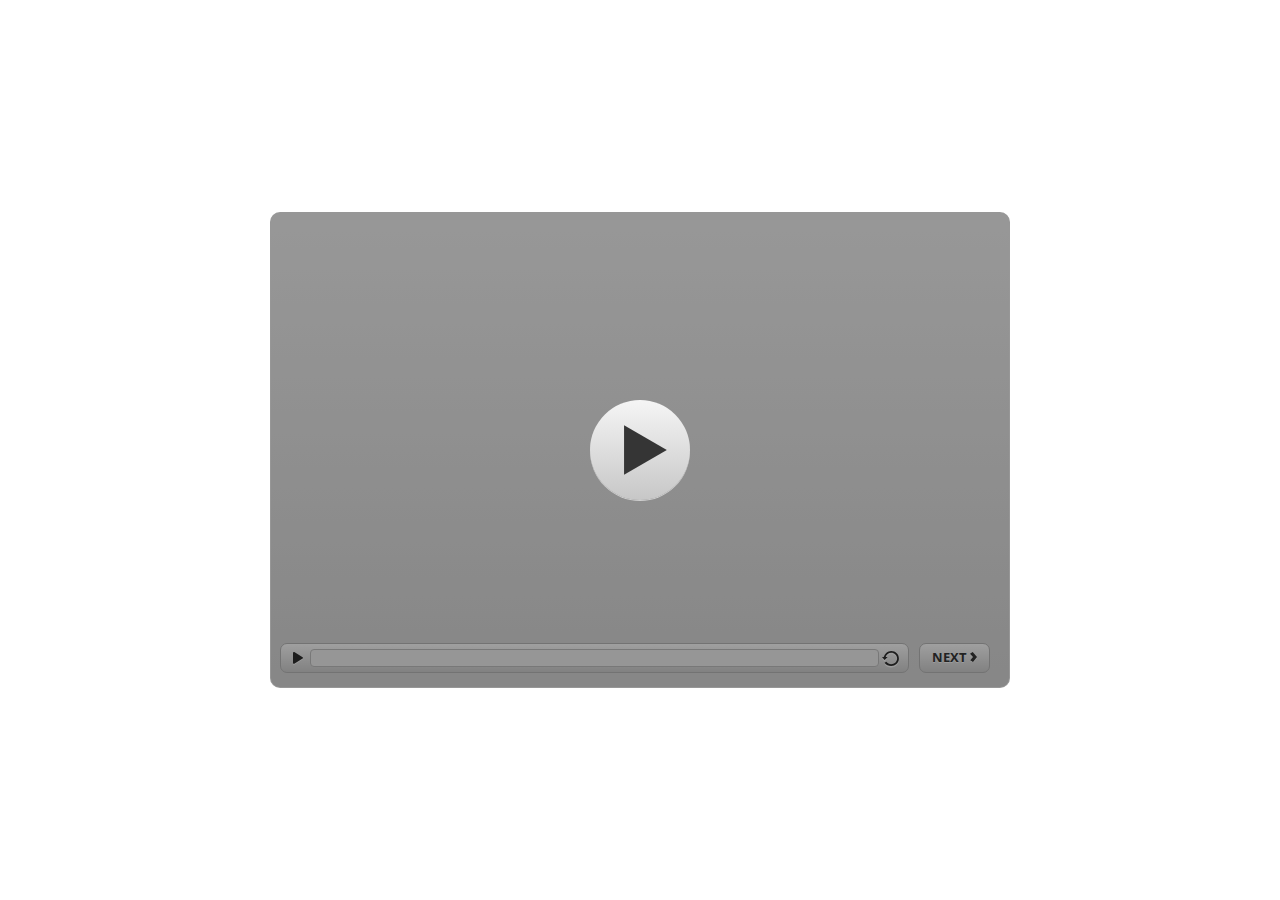
<file: index.html>
<!DOCTYPE html>
<html lang="en-US">
<head>
  <meta charset="utf-8">
  <!-- Created using Storyline 3 - http://www.articulate.com  -->
  <!-- version: 3.10.22406.0 -->
  <title>MODUL 7</title>
  <meta http-equiv="x-ua-compatible" content="IE=edge" />
  <meta name="viewport" content="width=device-width, initial-scale=1.0, user-scalable=no, shrink-to-fit=no, minimal-ui" />
  <meta name="apple-mobile-web-app-capable" content="yes" />
  <style>
    html, body { height: 100%; padding: 0; margin: 0 }
    #app { height: 100%; width: 100%; }
  </style>
  
  <script>window.THREE = { };</script>
</head>
<body style="background: #FFFFFF" class="cs-HTML theme-classic">
  <!-- 360 -->
  <script>!function(e){function n(e,i){return e.test(i)}function i(e){var i=e||navigator.userAgent,o=i.split("[FBAN");if(void 0!==o[1]&&(i=o[0]),this.apple={phone:n(t,i),ipod:n(d,i),tablet:!n(t,i)&&n(s,i),device:n(t,i)||n(d,i)||n(s,i)},this.amazon={phone:n(h,i),tablet:!n(h,i)&&n(a,i),device:n(h,i)||n(a,i)},this.android={phone:n(h,i)||n(b,i),tablet:!n(h,i)&&!n(b,i)&&(n(a,i)||n(r,i)),device:n(h,i)||n(a,i)||n(b,i)||n(r,i)},this.windows={phone:n(l,i),tablet:n(p,i),device:n(l,i)||n(p,i)},this.other={blackberry:n(f,i),blackberry10:n(u,i),opera:n(c,i),firefox:n(A,i),chrome:n(w,i),device:n(f,i)||n(u,i)||n(c,i)||n(A,i)||n(w,i)},this.seven_inch=n(v,i),this.any=this.apple.device||this.android.device||this.windows.device||this.other.device||this.seven_inch,this.phone=this.apple.phone||this.android.phone||this.windows.phone,this.tablet=this.apple.tablet||this.android.tablet||this.windows.tablet,"undefined"==typeof window)return this}function o(){var e=new i;return e.Class=i,e}var t=/iPhone/i,d=/iPod/i,s=/iPad/i,b=/(?=.*\bAndroid\b)(?=.*\bMobile\b)/i,r=/Android/i,h=/(?=.*\bAndroid\b)(?=.*\bSD4930UR\b)/i,a=/(?=.*\bAndroid\b)(?=.*\b(?:KFOT|KFTT|KFJWI|KFJWA|KFSOWI|KFTHWI|KFTHWA|KFAPWI|KFAPWA|KFARWI|KFASWI|KFSAWI|KFSAWA)\b)/i,l=/IEMobile/i,p=/(?=.*\bWindows\b)(?=.*\bARM\b)/i,f=/BlackBerry/i,u=/BB10/i,c=/Opera Mini/i,w=/(CriOS|Chrome)(?=.*\bMobile\b)/i,A=/(?=.*\bFirefox\b)(?=.*\bMobile\b)/i,v=new RegExp("(?:Nexus 7|BNTV250|Kindle Fire|Silk|GT-P1000)","i");"undefined"!=typeof module&&module.exports&&"undefined"==typeof window?module.exports=i:"undefined"!=typeof module&&module.exports&&"undefined"!=typeof window?module.exports=o():"function"==typeof define&&define.amd?define("isMobile",[],e.isMobile=o()):e.isMobile=o()}(this);
    window.isMobile.apple.tablet = window.isMobile.apple.tablet ||
      (navigator.platform === 'MacIntel' && navigator.maxTouchPoints > 1);
    window.isMobile.apple.device = window.isMobile.apple.device || window.isMobile.apple.tablet;
    window.isMobile.tablet = window.isMobile.tablet || window.isMobile.apple.tablet;
    window.isMobile.any = window.isMobile.any || window.isMobile.apple.tablet;
  </script>

  <div id="focus-sink" aria-hidden="true" tabIndex=-1"></div>

  <div id="preso"></div>
  <script>
    window.DS = {};
    window.globals = {
      DATA_PATH_BASE: '',
      HAS_FRAME: true,
      HAS_SLIDE: true,

      lmsPresent: true,
      tinCanPresent: false,
      cmi5Present: false,
      aoSupport: false,
      scale: 'noscale',
      captureRc: false,
      browserSize: 'optimal',
      bgColor: '#FFFFFF',
      features: '',
      themeName: 'classic',
      preloaderColor: '#FFFFFF',
      suppressAnalytics: false,
      productChannel: 'perpetual',
      publishSource: 'storyline',
      aid: '',
      cid: '0b713b35-a98a-4c23-9807-b9a4890205fb',
      playerVersion: '3.10.22406.0',
      maxIosVideoElements: 5,

      
      parseParams: function(qs) {
        if (window.globals.parsedParams != null) {
          return window.globals.parsedParams;
        }
        qs = (qs || window.location.search.substr(1)).split('+').join(' ');
        var params = {},
            tokens,
            re = /[?&]?([^=]+)=([^&]*)/g;

        while (tokens = re.exec(qs)) {
          params[decodeURIComponent(tokens[1]).trim()] =
            decodeURIComponent(tokens[2]).trim();
        }
        window.globals.parsedParams = params;
        return params;
      }

    };

    (function() {

      var classTypes = [ 'desktop', 'mobile', 'phone', 'tablet' ];

      var addDeviceClasses = function(prefix, testObj) {
        var curr, i;
        for (i = 0; i < classTypes.length; i++) {
          curr = classTypes[i];
          if (testObj[curr]) {
            document.body.classList.add(prefix + curr);
          }
        }
      };

      var params = window.globals.parseParams(),
          isDevicePreview = params.devicepreview === '1',
          isPhoneOverride = params.deviceType === 'phone' || (isDevicePreview && params.phone == '1'),
          isTabletOverride = (params.deviceType === 'tablet' || isDevicePreview) && !isPhoneOverride,
          isMobileOverride = isPhoneOverride || isTabletOverride;

      var deviceView = {
        desktop: !window.isMobile.any && !isMobileOverride,
        mobile: window.isMobile.any || isMobileOverride,
        phone: isPhoneOverride || (window.isMobile.phone && !isTabletOverride),
        tablet: isTabletOverride || window.isMobile.tablet
      };

      window.globals.deviceView = deviceView;
      window.isMobile.desktop = !window.isMobile.any;
      window.isMobile.mobile = window.isMobile.any;

      addDeviceClasses('view-', deviceView);

    })();
  </script>
  
  <script src='story_content/user.js' type=text/javascript></script>
  <div class="slide-loader"></div>

  <script type="text/javascript">
    if (window.globals.deviceView.isMobile) { var doc = document, loader = doc.body.querySelector('.slide-loader'); [ 1, 2, 3 ].forEach(function(n) { var d = doc.createElement('div'); d.style.backgroundColor = window.globals.preloaderColor; d.classList.add('mobile-loader-dot'); d.classList.add('dot' + n); loader.appendChild(d); }); }
  </script>

  <div class="mobile-load-title-overlay" style="display: none">
    <div class="mobile-load-title">MODUL 7</div>
  </div>

  <div class="mobile-chrome-warning"></div>

  <script>
    
    if (window.autoSpider && window.vInterfaceObject) {
      document.querySelector('.mobile-load-title-overlay').style.display = 'none';
    }
  </script>

  

  <link rel="stylesheet" href="html5/data/css/output.min.css" data-noprefix />
</body>
<script src="html5/lib/scripts/ds-bootstrap.min.js"></script>
</html>
</file>
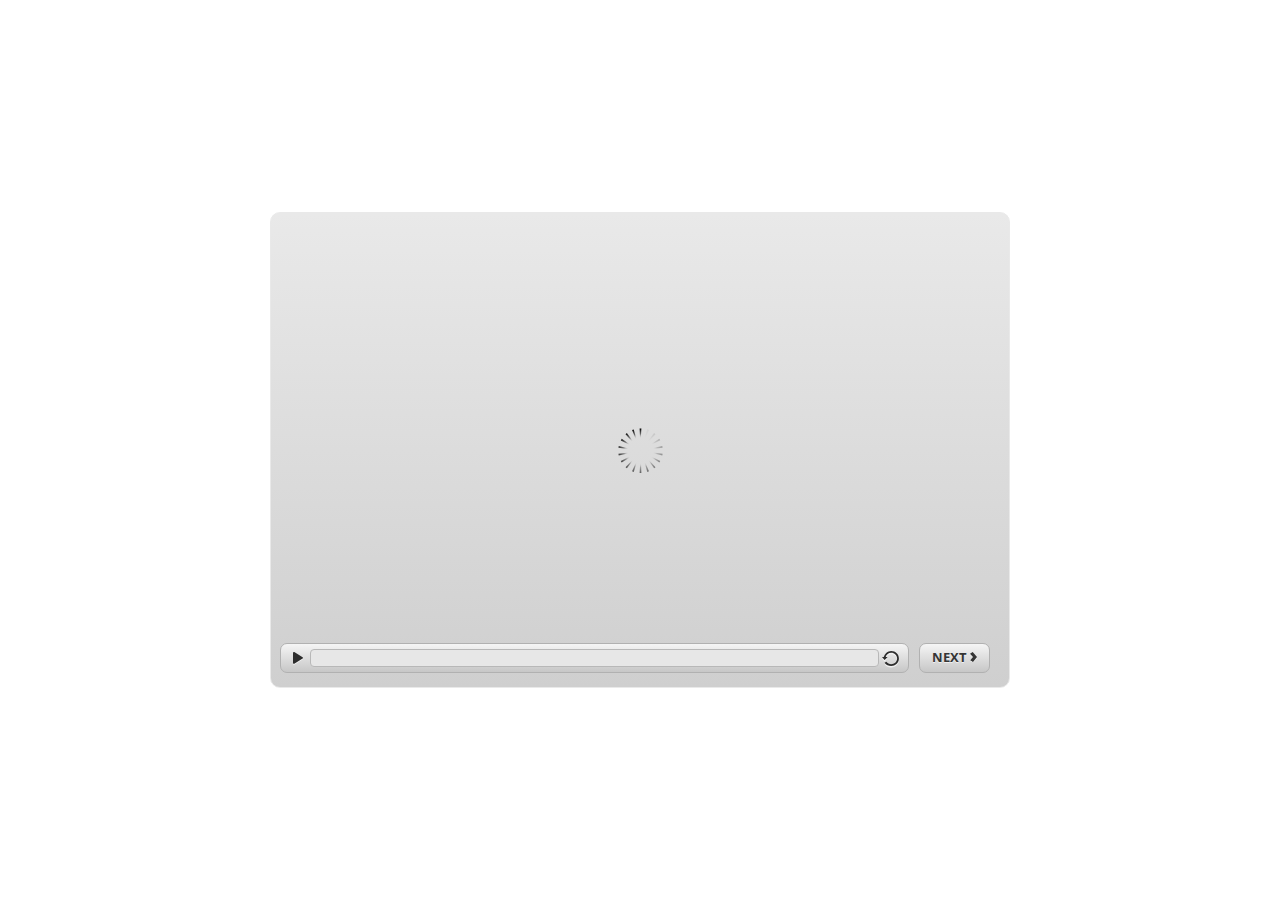
<file: index_lms.html>
<!DOCTYPE html>
<html lang="en-US">
<head>
  <meta charset="utf-8">
  <!-- Created using Storyline 3 - http://www.articulate.com  -->
  <!-- version: 3.10.22406.0 -->
  <title>MODUL 7</title>
  <meta http-equiv="x-ua-compatible" content="IE=edge" />
  <meta name="viewport" content="width=device-width, initial-scale=1.0, user-scalable=no, shrink-to-fit=no, minimal-ui" />
  <meta name="apple-mobile-web-app-capable" content="yes" />
  <style>
    html, body { height: 100%; padding: 0; margin: 0 }
    #app { height: 100%; width: 100%; }
  </style>
  <script src="lms/APIConstants.js" charset="utf-8"></script>
        <script src="lms/Configuration.js" charset="utf-8"></script>
        <script src="lms/UtilityFunctions.js" charset="utf-8"></script>
        <script src="lms/SCORM2004Functions.js" charset="utf-8"></script>
        <script src="lms/SCORMFunctions.js" charset="utf-8"></script>
        <script src="lms/AICCFunctions.js" charset="utf-8"></script>
        <script src="lms/NONEFunctions.js" charset="utf-8"></script>
        <script src="lms/LMSAPI.js" charset="utf-8"></script>
        <script src="lms/API.js" charset="utf-8"></script>

        <script>
          strContentLocation = "story.html";
          window.scormdriver_content = window;
          function LoadContent(){}
        </script>
  <script>window.THREE = { };</script>
</head>
<body style="background: #FFFFFF" class="cs-HTML theme-classic">
  <!-- 360 -->
  <script>!function(e){function n(e,i){return e.test(i)}function i(e){var i=e||navigator.userAgent,o=i.split("[FBAN");if(void 0!==o[1]&&(i=o[0]),this.apple={phone:n(t,i),ipod:n(d,i),tablet:!n(t,i)&&n(s,i),device:n(t,i)||n(d,i)||n(s,i)},this.amazon={phone:n(h,i),tablet:!n(h,i)&&n(a,i),device:n(h,i)||n(a,i)},this.android={phone:n(h,i)||n(b,i),tablet:!n(h,i)&&!n(b,i)&&(n(a,i)||n(r,i)),device:n(h,i)||n(a,i)||n(b,i)||n(r,i)},this.windows={phone:n(l,i),tablet:n(p,i),device:n(l,i)||n(p,i)},this.other={blackberry:n(f,i),blackberry10:n(u,i),opera:n(c,i),firefox:n(A,i),chrome:n(w,i),device:n(f,i)||n(u,i)||n(c,i)||n(A,i)||n(w,i)},this.seven_inch=n(v,i),this.any=this.apple.device||this.android.device||this.windows.device||this.other.device||this.seven_inch,this.phone=this.apple.phone||this.android.phone||this.windows.phone,this.tablet=this.apple.tablet||this.android.tablet||this.windows.tablet,"undefined"==typeof window)return this}function o(){var e=new i;return e.Class=i,e}var t=/iPhone/i,d=/iPod/i,s=/iPad/i,b=/(?=.*\bAndroid\b)(?=.*\bMobile\b)/i,r=/Android/i,h=/(?=.*\bAndroid\b)(?=.*\bSD4930UR\b)/i,a=/(?=.*\bAndroid\b)(?=.*\b(?:KFOT|KFTT|KFJWI|KFJWA|KFSOWI|KFTHWI|KFTHWA|KFAPWI|KFAPWA|KFARWI|KFASWI|KFSAWI|KFSAWA)\b)/i,l=/IEMobile/i,p=/(?=.*\bWindows\b)(?=.*\bARM\b)/i,f=/BlackBerry/i,u=/BB10/i,c=/Opera Mini/i,w=/(CriOS|Chrome)(?=.*\bMobile\b)/i,A=/(?=.*\bFirefox\b)(?=.*\bMobile\b)/i,v=new RegExp("(?:Nexus 7|BNTV250|Kindle Fire|Silk|GT-P1000)","i");"undefined"!=typeof module&&module.exports&&"undefined"==typeof window?module.exports=i:"undefined"!=typeof module&&module.exports&&"undefined"!=typeof window?module.exports=o():"function"==typeof define&&define.amd?define("isMobile",[],e.isMobile=o()):e.isMobile=o()}(this);
    window.isMobile.apple.tablet = window.isMobile.apple.tablet ||
      (navigator.platform === 'MacIntel' && navigator.maxTouchPoints > 1);
    window.isMobile.apple.device = window.isMobile.apple.device || window.isMobile.apple.tablet;
    window.isMobile.tablet = window.isMobile.tablet || window.isMobile.apple.tablet;
    window.isMobile.any = window.isMobile.any || window.isMobile.apple.tablet;
  </script>

  <div id="focus-sink" aria-hidden="true" tabIndex=-1"></div>

  <div id="preso"></div>
  <script>
    window.DS = {};
    window.globals = {
      DATA_PATH_BASE: '',
      HAS_FRAME: true,
      HAS_SLIDE: true,

      lmsPresent: true,
      tinCanPresent: false,
      cmi5Present: false,
      aoSupport: false,
      scale: 'noscale',
      captureRc: false,
      browserSize: 'optimal',
      bgColor: '#FFFFFF',
      features: '',
      themeName: 'classic',
      preloaderColor: '#FFFFFF',
      suppressAnalytics: false,
      productChannel: 'perpetual',
      publishSource: 'storyline',
      aid: '',
      cid: '0b713b35-a98a-4c23-9807-b9a4890205fb',
      playerVersion: '3.10.22406.0',
      maxIosVideoElements: 5,

      
      parseParams: function(qs) {
        if (window.globals.parsedParams != null) {
          return window.globals.parsedParams;
        }
        qs = (qs || window.location.search.substr(1)).split('+').join(' ');
        var params = {},
            tokens,
            re = /[?&]?([^=]+)=([^&]*)/g;

        while (tokens = re.exec(qs)) {
          params[decodeURIComponent(tokens[1]).trim()] =
            decodeURIComponent(tokens[2]).trim();
        }
        window.globals.parsedParams = params;
        return params;
      }

    };

    (function() {

      var classTypes = [ 'desktop', 'mobile', 'phone', 'tablet' ];

      var addDeviceClasses = function(prefix, testObj) {
        var curr, i;
        for (i = 0; i < classTypes.length; i++) {
          curr = classTypes[i];
          if (testObj[curr]) {
            document.body.classList.add(prefix + curr);
          }
        }
      };

      var params = window.globals.parseParams(),
          isDevicePreview = params.devicepreview === '1',
          isPhoneOverride = params.deviceType === 'phone' || (isDevicePreview && params.phone == '1'),
          isTabletOverride = (params.deviceType === 'tablet' || isDevicePreview) && !isPhoneOverride,
          isMobileOverride = isPhoneOverride || isTabletOverride;

      var deviceView = {
        desktop: !window.isMobile.any && !isMobileOverride,
        mobile: window.isMobile.any || isMobileOverride,
        phone: isPhoneOverride || (window.isMobile.phone && !isTabletOverride),
        tablet: isTabletOverride || window.isMobile.tablet
      };

      window.globals.deviceView = deviceView;
      window.isMobile.desktop = !window.isMobile.any;
      window.isMobile.mobile = window.isMobile.any;

      addDeviceClasses('view-', deviceView);

    })();
  </script>
  
  <script src='story_content/user.js' type=text/javascript></script>
  <div class="slide-loader"></div>

  <script type="text/javascript">
    if (window.globals.deviceView.isMobile) { var doc = document, loader = doc.body.querySelector('.slide-loader'); [ 1, 2, 3 ].forEach(function(n) { var d = doc.createElement('div'); d.style.backgroundColor = window.globals.preloaderColor; d.classList.add('mobile-loader-dot'); d.classList.add('dot' + n); loader.appendChild(d); }); }
  </script>

  <div class="mobile-load-title-overlay" style="display: none">
    <div class="mobile-load-title">MODUL 7</div>
  </div>

  <div class="mobile-chrome-warning"></div>

  <script>
    
    if (window.autoSpider && window.vInterfaceObject) {
      document.querySelector('.mobile-load-title-overlay').style.display = 'none';
    }
  </script>

  <iframe name="AICCComm" src="lms/AICCComm.html" style="display:none;"></iframe>
        <iframe name="rusticisoftware_aicc_results" src="lms/blank.html" style="display:none;"></iframe>
        <iframe name="NothingFrame" src="lms/blank.html" style="display:none;"></iframe>

  <link rel="stylesheet" href="html5/data/css/output.min.css" data-noprefix />
</body>
<script src="html5/lib/scripts/ds-bootstrap.min.js"></script>
</html>
</file>
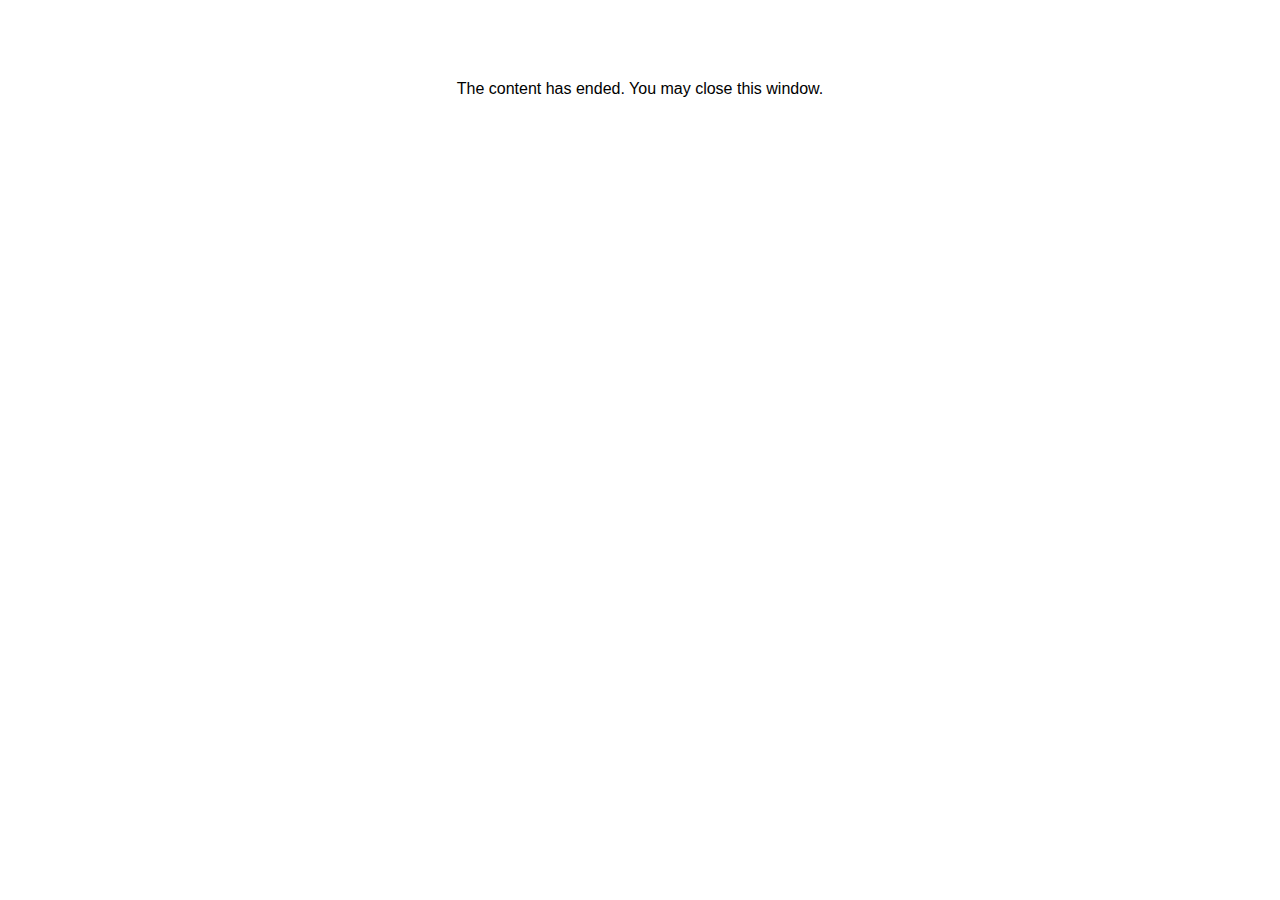
<file: lms/goodbye.html>
<html><body bgcolor="#ffffff">
<center>
<br><br><br><br><font face="Open Sans, articulate, tahoma, arial" size="3" color: "#333333">
The content has ended. You may close this window.
</font>
</center>
</body></html>
</file>
<file: html5/data/css/output.min.css>
@font-face {
  font-family: 'Open SansBold CharsBold2B1D4CCE';
  src: url('[data-uri]');
  font-style: normal;
  font-weight: normal;
}
@font-face {
  font-family: 'Open Sans Charset1_ 5wu20350425';
  src: url('[data-uri]');
  font-style: normal;
  font-weight: normal;
}
@font-face {
  font-family: 'ArialBold Charset1_Bold7A527D19';
  src: url('[data-uri]');
  font-style: normal;
  font-weight: normal;
}
@font-face {
  font-family: 'Arial Charset1_ 6K9XtXxD183FDA3';
  src: url('[data-uri]');
  font-style: normal;
  font-weight: normal;
}
@font-face {
  font-family: 'ArialItalic CharsItalicBB15BA92';
  src: url('[data-uri]');
  font-style: normal;
  font-weight: normal;
}
@font-face {
  font-family: 'Open Sans Charset0_v9TY33EDE6F2';
  src: url('[data-uri]');
  font-style: normal;
  font-weight: normal;
}
.cs-npxnanbnsnfns10110000001 .cs-infopanel  {
  box-shadow: 0 1px 0 rgba(184, 184, 184, 1);
  background: rgba(255, 255, 255, 1);
}
.cs-npxnanbnsnfns10110000001 .cs-infopanel .cs-link {
  color: rgba(124, 34, 128, 1);
}
.cs-npxnanbnsnfns10110000001 .cs-infopanel .cs-link:hover {
  color: rgba(0, 0, 238, 1);
}
.cs-npxnanbnsnfns10110000001 .cs-infopanel .cs-name {
  color: rgba(68, 68, 68, 1);
}
.cs-npxnanbnsnfns10110000001 .cs-infopanel .cs-title {
  color: rgba(153, 153, 153, 1);
}
.cs-npxnanbnsnfns10110000001 .cs-infopanelpopup  {
  box-shadow: 0 1px 0 rgba(184, 184, 184, 1);
  background: linear-gradient(180deg, rgba(233, 233, 233, 1) 0%, rgba(207, 207, 207, 1) 100%);
}
.cs-npxnanbnsnfns10110000001 .cs-infopanelpopup .cs-link {
  color: rgba(124, 34, 128, 1);
}
.cs-npxnanbnsnfns10110000001 .cs-infopanelpopup .cs-link:hover {
  color: rgba(0, 0, 238, 1);
}
.cs-npxnanbnsnfns10110000001 .cs-infopanelpopup .cs-name {
  color: rgba(68, 68, 68, 1);
}
.cs-npxnanbnsnfns10110000001 .cs-infopanelpopup .cs-bio {
  color: rgba(153, 153, 153, 1);
}
.cs-npxnanbnsnfns10110000001 .cs-timer  {
  color: rgba(85, 85, 85, 1);
}
.cs-npxnanbnsnfns10110000001 .cs-duration stop:first-child {
  stop-color: rgba(0, 215, 255, 1);
}
.cs-npxnanbnsnfns10110000001 .cs-duration stop:last-child {
  stop-color: rgba(0, 171, 255, 1);
}
.cs-npxnanbnsnfns10110000001 .cs-elapsed stop:first-child {
  stop-color: rgba(254, 227, 71, 1);
}
.cs-npxnanbnsnfns10110000001 .cs-elapsed stop:last-child {
  stop-color: rgba(252, 204, 42, 1);
}
.cs-npxnanbnsnfns10110000001 .cs-timer .cs-pie .cs-innerstroke {
  stroke: rgba(199, 199, 199, 1);
}
.cs-npxnanbnsnfns10110000001 .cs-timer .cs-pie .cs-innerborder {
  stroke: rgba(255, 255, 255, 1);
}
.cs-npxnanbnsnfns10110000001 .cs-window  {
  box-shadow: 0 8px 5px rgba(0, 0, 0, 0.2);
  border-color: rgba(234, 234, 234, 1);
  background: rgba(243, 243, 243, 1);
  color: rgba(85, 85, 85, 1);
}
.cs-npxnanbnsnfns10110000001 .cs-window .cs-diva {
  border-color: rgba(247, 247, 247, 1);
}
.cs-npxnanbnsnfns10110000001 .cs-window .cs-divb {
  border-color: rgba(211, 211, 211, 1);
}
.cs-npxnanbnsnfns10110000001 .cs-editor .cs-editor-slide {
  color: rgba(85, 85, 85, 1);
}
.cs-npxnanbnsnfns10110000001 .cs-editor .cs-editor-html {
  color: rgba(68, 68, 68, 1);
}
.cs-npxnanbnsnfns10110000001 .cs-editor .cs-editor-button {
  text-shadow: 0 1px 0 rgba(240, 240, 240, 1);
  color: rgba(53, 53, 53, 1);
  border-color: rgba(177, 177, 177, 1);
  background: linear-gradient(180deg, rgba(245, 245, 245, 1) 0%, rgba(199, 199, 199, 1) 100%);
}
.cs-npxnanbnsnfns10110000001 .cs-editor .cs-editor-button:hover {
  background: linear-gradient(180deg, rgba(242, 242, 242, 1) 0%, rgba(175, 175, 175, 1) 100%);
}
.cs-npxnanbnsnfns10110000001 .cs-editor .cs-editor-button:active {
  background: linear-gradient(180deg, rgba(199, 199, 199, 1) 0%, rgba(244, 244, 244, 1) 100%);
}
.cs-npxnanbnsnfns10110000001 .cs-listitem  {
  color: rgba(53, 53, 53, 1);
  border-color: rgba(223, 223, 223, 1);
}
.cs-npxnanbnsnfns10110000001 .cs-listitem.cs-viewed {
  color: rgba(144, 144, 144, 1);
}
.cs-npxnanbnsnfns10110000001 .cs-listitem.cs-selected {
  color: rgba(53, 53, 53, 1);
  background: rgba(192, 226, 241, 1);
}
.cs-npxnanbnsnfns10110000001 .cs-listitem.cs-selected:hover {
  background: rgba(192, 226, 241, 1);
}
.cs-npxnanbnsnfns10110000001 .cs-listitem.cs-selected.hover {
  background: rgba(192, 226, 241, 1);
}
.cs-npxnanbnsnfns10110000001 .cs-listitem.cs-selected:focus {
  background: rgba(192, 226, 241, 1);
}
.cs-npxnanbnsnfns10110000001 .cs-listitem .cs-icon-carrot {
  fill: rgba(53, 53, 53, 1);
}
.cs-npxnanbnsnfns10110000001 .cs-listitem .cs-icon-carrot .cs-shadow {
  fill: rgba(255, 255, 255, 1);
}
.cs-npxnanbnsnfns10110000001 .cs-listitem:hover {
  background: rgba(230, 230, 230, 1);
}
.cs-npxnanbnsnfns10110000001 .cs-listitem.hover {
  background: rgba(230, 230, 230, 1);
}
.cs-npxnanbnsnfns10110000001 .cs-listitem:focus {
  background: rgba(230, 230, 230, 1);
}
.cs-npxnanbnsnfns10110000001 .cs-glossary  {
  color: rgba(53, 53, 53, 1);
}
.cs-npxnanbnsnfns10110000001 .cs-glossary .cs-scrolling-panel {
  background: rgba(231, 231, 231, 1);
}
.cs-npxnanbnsnfns10110000001 .cs-glossary .cs-term.cs-selected .cs-choice-list-trigger {
  color: rgba(53, 53, 53, 1);
  background: rgba(192, 226, 241, 1);
}
.cs-npxnanbnsnfns10110000001 .cs-glossary .cs-term.cs-selected .cs-choice-list-trigger:focus {
  color: rgba(53, 53, 53, 1);
  background: rgba(192, 226, 241, 1);
}
.cs-npxnanbnsnfns10110000001 .cs-glossary .cs-term:hover .cs-choice-list-trigger {
  background: rgba(230, 230, 230, 1);
}
.cs-npxnanbnsnfns10110000001 .cs-glossary .cs-term.hover .cs-choice-list-trigger {
  background: rgba(230, 230, 230, 1);
}
.cs-npxnanbnsnfns10110000001 .cs-glossary .cs-term .cs-choice-list-trigger:focus {
  background: rgba(230, 230, 230, 1);
}
.cs-npxnanbnsnfns10110000001 .cs-glossary .cs-diva {
  border-color: rgba(226, 226, 226, 1);
}
.cs-npxnanbnsnfns10110000001 .cs-glossary .cs-divb {
  border-color: rgba(226, 226, 226, 1);
}
.cs-npxnanbnsnfns10110000001 .cs-glossary .cs-divc {
  border-color: rgba(250, 250, 250, 1);
}
.cs-npxnanbnsnfns10110000001 .cs-glossary .cs-heading {
  color: rgba(68, 68, 68, 1);
}
.cs-npxnanbnsnfns10110000001 .cs-resource .cs-separator {
  border-color: rgba(224, 224, 224, 1);
}
.cs-npxnanbnsnfns10110000001 .cs-outline  {
  color: rgba(68, 68, 68, 1);
}
.cs-npxnanbnsnfns10110000001 .cs-outline .cs-diva {
  border-color: rgba(198, 198, 198, 1);
}
.cs-npxnanbnsnfns10110000001 .cs-outline .cs-divb {
  border-color: rgba(249, 249, 249, 1);
}
.cs-npxnanbnsnfns10110000001 .cs-outline .cs-divc {
  border-color: rgba(225, 225, 225, 1);
}
.cs-npxnanbnsnfns10110000001 .cs-outline .cs-search-filter:hover {
  color: rgba(0, 0, 238, 1);
}
.cs-npxnanbnsnfns10110000001 .cs-outline .cs-search-filter.hover {
  color: rgba(0, 0, 238, 1);
}
.cs-npxnanbnsnfns10110000001 .cs-transcript  {
  color: rgba(68, 68, 68, 1);
}
.cs-npxnanbnsnfns10110000001 .cs-transcript .cs-div {
  border-color: rgba(225, 225, 225, 1);
}
.cs-npxnanbnsnfns10110000001 .cs-tabs:not(.topmenu-item) {
  color: rgba(85, 85, 85, 1);
}
.cs-npxnanbnsnfns10110000001 .cs-tabs .cs-inner-button:not(.topmenu-item) {
  text-shadow: 0 1px 0 rgba(240, 240, 240, 1);
}
.cs-npxnanbnsnfns10110000001 .cs-tabs:hover:not(.topmenu-item) {
  color: rgba(51, 51, 51, 1);
}
.cs-npxnanbnsnfns10110000001 .cs-tabs.cs-selected {
  background: rgba(243, 243, 243, 1);
  color: rgba(51, 51, 51, 1);
}
.cs-npxnanbnsnfns10110000001 .cs-seekcontrol  {
  background: linear-gradient(180deg, rgba(245, 245, 245, 1) 0%, rgba(199, 199, 199, 1) 100%);
  border-color: rgba(177, 177, 177, 1);
}
.cs-npxnanbnsnfns10110000001 .cs-seekcontrol .cs-button:hover .cs-icon {
  fill: rgba(85, 85, 85, 1);
}
.cs-npxnanbnsnfns10110000001 .cs-seekcontrol .cs-button.hover .cs-icon {
  fill: rgba(85, 85, 85, 1);
}
.cs-npxnanbnsnfns10110000001 .cs-seekcontrol .cs-button .cs-icon-shadow {
  fill: rgba(240, 240, 240, 1);
}
.cs-npxnanbnsnfns10110000001 .cs-seekcontrol .cs-button .cs-icon {
  fill: rgba(45, 45, 45, 1);
}
.cs-npxnanbnsnfns10110000001 .cs-seekcontrol .cs-seek .cs-fill {
  background: rgba(255, 255, 255, 1);
}
.cs-npxnanbnsnfns10110000001 .cs-seekcontrol .cs-seek {
  background: rgba(231, 231, 231, 1);
  border-color: rgba(184, 184, 184, 1);
}
.cs-npxnanbnsnfns10110000001 .cs-searchinput .cs-input {
  color: rgba(138, 138, 138, 1);
  border-color: rgba(173, 173, 173, 1);
  background: rgba(223, 223, 223, 1);
}
.cs-npxnanbnsnfns10110000001 .cs-searchinput .cs-input:focus {
  color: rgba(51, 51, 51, 1);
  background: rgba(250, 250, 250, 1);
}
.cs-npxnanbnsnfns10110000001 .cs-searchinput .cs-input:hover {
  box-shadow: inset 0 0 1px 0 rgba(107, 248, 255, 1);
}
.cs-npxnanbnsnfns10110000001 .cs-searchinput .cs-input.hover {
  box-shadow: inset 0 0 1px 0 rgba(107, 248, 255, 1);
}
.cs-npxnanbnsnfns10110000001 .cs-searchinput .cs-button .cs-icon {
  fill: rgba(138, 138, 138, 1);
}
.cs-npxnanbnsnfns10110000001 .cs-searchinput .cs-button:hover {
  fill: linear-gradient(180deg, rgba(245, 245, 245, 1) 0%, rgba(199, 199, 199, 1) 100%);
}
.cs-npxnanbnsnfns10110000001 .cs-searchinput .cs-button.hover {
  fill: linear-gradient(180deg, rgba(245, 245, 245, 1) 0%, rgba(199, 199, 199, 1) 100%);
}
.cs-npxnanbnsnfns10110000001 .cs-menu  {
  box-shadow: 0 1px 0 rgba(184, 184, 184, 1);
  background: rgba(243, 243, 243, 1);
}
.cs-npxnanbnsnfns10110000001 .cs-topmenu-item.active .cs-tab {
  background: rgba(243, 243, 243, 1);
}
.cs-npxnanbnsnfns10110000001 .cs-logo  {
  box-shadow: 0 1px 0 rgba(184, 184, 184, 1);
  background: rgba(255, 255, 255, 1);
}
.cs-npxnanbnsnfns10110000001 .cs-checkbox  {
  color: rgba(68, 68, 68, 1);
}
.cs-npxnanbnsnfns10110000001 .cs-checkbox:hover {
  border-color: rgba(107, 248, 255, 1);
}
.cs-npxnanbnsnfns10110000001 .cs-checkbox.hover {
  border-color: rgba(107, 248, 255, 1);
}
.cs-npxnanbnsnfns10110000001 .cs-checkbox .cs-box {
  color: rgba(255, 255, 255, 1);
  border-color: rgba(184, 184, 184, 1);
}
.cs-npxnanbnsnfns10110000001 .cs-checkbox .cs-box:checked::after {
  color: rgba(51, 204, 0, 1);
}
.cs-npxnanbnsnfns10110000001 .cs-button  {
  text-shadow: 0 1px 0 rgba(240, 240, 240, 1);
  color: rgba(53, 53, 53, 1);
  border-color: rgba(177, 177, 177, 1);
  background: linear-gradient(180deg, rgba(245, 245, 245, 1) 0%, rgba(199, 199, 199, 1) 100%);
  box-shadow: 0 1px 0 rgba(207, 207, 207, 1);
}
.cs-npxnanbnsnfns10110000001 .cs-button .cs-icon {
  fill: rgba(53, 53, 53, 1);
}
.cs-npxnanbnsnfns10110000001 .cs-button .cs-icon-shadow {
  fill: rgba(240, 240, 240, 1);
}
.cs-npxnanbnsnfns10110000001 .cs-button:hover {
  background: linear-gradient(180deg, rgba(242, 242, 242, 1) 0%, rgba(175, 175, 175, 1) 100%);
}
.cs-npxnanbnsnfns10110000001 .cs-button.hover {
  background: linear-gradient(180deg, rgba(242, 242, 242, 1) 0%, rgba(175, 175, 175, 1) 100%);
}
.cs-npxnanbnsnfns10110000001 .cs-button:active {
  background: linear-gradient(180deg, rgba(199, 199, 199, 1) 0%, rgba(244, 244, 244, 1) 100%);
}
.cs-npxnanbnsnfns10110000001 .cs-button.cs-disabled:hover {
  background: linear-gradient(180deg, rgba(245, 245, 245, 1) 0%, rgba(199, 199, 199, 1) 100%);
}
.cs-npxnanbnsnfns10110000001 .cs-button.cs-disabled.hover {
  background: linear-gradient(180deg, rgba(245, 245, 245, 1) 0%, rgba(199, 199, 199, 1) 100%);
}
.cs-npxnanbnsnfns10110000001 .cs-button.cs-disabled:active {
  background: linear-gradient(180deg, rgba(245, 245, 245, 1) 0%, rgba(199, 199, 199, 1) 100%);
}
.cs-npxnanbnsnfns10110000001 .cs-button.cs-volume:hover {
  background: linear-gradient(180deg, rgba(245, 245, 245, 1) 0%, rgba(199, 199, 199, 1) 100%);
}
.cs-npxnanbnsnfns10110000001 .cs-button.cs-volume.hover {
  background: linear-gradient(180deg, rgba(245, 245, 245, 1) 0%, rgba(199, 199, 199, 1) 100%);
}
.cs-npxnanbnsnfns10110000001 .cs-button.cs-volume:active {
  background: linear-gradient(180deg, rgba(245, 245, 245, 1) 0%, rgba(199, 199, 199, 1) 100%);
}
.cs-npxnanbnsnfns10110000001.cs-base  {
  color: rgba(85, 85, 85, 1);
  border-color: rgba(233, 233, 233, 1);
  background: linear-gradient(180deg, rgba(233, 233, 233, 1) 0%, rgba(207, 207, 207, 1) 100%);
}
.cs-npxnanbnsnfns10110000001.cs-base .cs-separator .cs-diva {
  background: rgba(211, 211, 211, 1);
}
.cs-npxnanbnsnfns10110000001.cs-base .cs-separator .cs-divb {
  background: rgba(247, 247, 247, 1);
}
.cs-npxnanbnsnfns10110000001.cs-base .cs-topmenu-item.active .cs-tab {
  border-color: rgba(211, 211, 211, 1);
}
.cs-npxnanbnsnfns10110000001.cs-base .cs-topmenu-item.active .cs-panel {
  border-color: rgba(211, 211, 211, 1);
}
.cs-npxnanbnsnfns10110000001.cs-base .cs-left {
  background: linear-gradient(180deg, rgba(219, 219, 219, 1) 0%, rgba(195, 195, 195, 1) 100%);
}
.cs-npxnanbnsnfns10110000001.cs-base .cs-area-primary .cs-slide-container {
  background: linear-gradient(180deg, rgba(233, 233, 233, 1) 0%, rgba(207, 207, 207, 1) 100%);
}
.cs-npxnanbnsnfns10110000001 .cs-volume::-moz-range-thumb {
  border-color: rgba(165, 165, 165, 1);
  box-shadow: inset 0 0 1px 0 rgba(212, 212, 212, 1);
  background: rgba(200, 200, 200, 1);
}
.cs-npxnanbnsnfns10110000001 .cs-volume::-ms-thumb {
  border-color: rgba(165, 165, 165, 1);
  box-shadow: inset 0 0 1px 0 rgba(212, 212, 212, 1);
  background: rgba(200, 200, 200, 1);
}
.cs-npxnanbnsnfns10110000001 .cs-volume::-webkit-slider-thumb {
  border-color: rgba(165, 165, 165, 1);
  box-shadow: inset 0 0 1px 0 rgba(212, 212, 212, 1);
  background: rgba(200, 200, 200, 1);
}
.cs-npxnanbnsnfns10110000001 .cs-volume::-moz-range-track {
  border-color: rgba(242, 242, 242, 1);
  background: linear-gradient(180deg, rgba(188, 188, 188, 1) 0%, rgba(188, 188, 188, 1) 50.196%, rgba(195, 195, 195, 1) 100%);
}
.cs-npxnanbnsnfns10110000001 .cs-volume::-ms-track {
  border-color: rgba(242, 242, 242, 1);
  background: linear-gradient(180deg, rgba(188, 188, 188, 1) 0%, rgba(188, 188, 188, 1) 50.196%, rgba(195, 195, 195, 1) 100%);
}
.cs-npxnanbnsnfns10110000001 .cs-volume::-webkit-slider-runnable-track {
  border-color: rgba(242, 242, 242, 1);
  background: linear-gradient(180deg, rgba(188, 188, 188, 1) 0%, rgba(188, 188, 188, 1) 50.196%, rgba(195, 195, 195, 1) 100%);
}
body.show-focus .tab-focus-box {
  border-color: rgba(255, 255, 0, 1);
}
.skipnav {
  border-color: rgba(255, 255, 0, 1);
}
.fn-npnxnanbsnfns00001100001 {
  font-family: 'Open SansD6FFC9F9';
  -webkit-font-variant-ligatures: no-common-ligatures;
  font-variant-ligatures: no-common-ligatures;
}
.fn-pxabnsnfns00001100001 {
  font-family: 'Open SansD6FFC9F9';
  -webkit-font-variant-ligatures: no-common-ligatures;
  font-variant-ligatures: no-common-ligatures;
}
.fn-npxnabnsnfns00001100001 {
  font-family: 'Open SansD6FFC9F9';
  -webkit-font-variant-ligatures: no-common-ligatures;
  font-variant-ligatures: no-common-ligatures;
}
.fn-npnxnanbnsnfns00001100001 {
  font-family: 'Open SansD6FFC9F9';
  -webkit-font-variant-ligatures: no-common-ligatures;
  font-variant-ligatures: no-common-ligatures;
}
.fn-pxabnsnfns00001100000 {
  font-family: 'Open SansD6FFC9F9';
  -webkit-font-variant-ligatures: no-common-ligatures;
  font-variant-ligatures: no-common-ligatures;
}
.fn-npxnanbnsnfns10110000001 {
  font-family: 'Open SansD6FFC9F9';
  -webkit-font-variant-ligatures: no-common-ligatures;
  font-variant-ligatures: no-common-ligatures;
}
.fn-npnxnanbnsnfns00000000001 {
  font-family: 'Open SansD6FFC9F9';
  -webkit-font-variant-ligatures: no-common-ligatures;
  font-variant-ligatures: no-common-ligatures;
}
.fn-pnxnanbnsnfns00000000001 {
  font-family: 'Open SansD6FFC9F9';
  -webkit-font-variant-ligatures: no-common-ligatures;
  font-variant-ligatures: no-common-ligatures;
}
.fn-pnxnanbnsnfns10110000001 {
  font-family: 'Open SansD6FFC9F9';
  -webkit-font-variant-ligatures: no-common-ligatures;
  font-variant-ligatures: no-common-ligatures;
}
.fn-npnxnanbnsnfns10110000001 {
  font-family: 'Open SansD6FFC9F9';
  -webkit-font-variant-ligatures: no-common-ligatures;
  font-variant-ligatures: no-common-ligatures;
}
.fn-npnxnanbsnfns00000000001 {
  font-family: 'Open SansD6FFC9F9';
  -webkit-font-variant-ligatures: no-common-ligatures;
  font-variant-ligatures: no-common-ligatures;
}
.fn-pxabnsnfns00000000001 {
  font-family: 'Open SansD6FFC9F9';
  -webkit-font-variant-ligatures: no-common-ligatures;
  font-variant-ligatures: no-common-ligatures;
}
.fn-pxnanbnsnfns00000000001 {
  font-family: 'Open SansD6FFC9F9';
  -webkit-font-variant-ligatures: no-common-ligatures;
  font-variant-ligatures: no-common-ligatures;
}
@font-face {
  font-family: 'Open SansD6FFC9F9';
  src: url('[data-uri]');
  font-style: normal;
  font-weight: bold;
}
@font-face {
  font-family: 'Open SansD6FFC9F9';
  src: url('[data-uri]');
  font-style: normal;
  font-weight: normal;
}
.cs-InvalidPromptSlide .cs-6XHq3wz45f3-InvalidPromptSlide-btn0 {
  color: rgba(53, 53, 53, 1);
  border-color: rgba(177, 177, 177, 1);
  background: linear-gradient(180deg, rgba(245, 245, 245, 1) 0%, rgba(199, 199, 199, 1) 100%);
  text-shadow: 0 1px 0 rgba(240, 240, 240, 1);
}
.cs-InvalidPromptSlide .cs-6XHq3wz45f3-InvalidPromptSlide-btn0 .cs-html {
  color: rgba(68, 68, 68, 1);
}
.cs-InvalidPromptSlide .cs-6XHq3wz45f3-InvalidPromptSlide-btn0 .cs-slide {
  border-color: rgba(85, 85, 85, 1);
}
.cs-InvalidPromptSlide .cs-6XHq3wz45f3-InvalidPromptSlide-btn0:hover {
  background: linear-gradient(180deg, rgba(242, 242, 242, 1) 0%, rgba(175, 175, 175, 1) 100%);
}
.cs-InvalidPromptSlide .cs-6XHq3wz45f3-InvalidPromptSlide-btn0:active {
  background: linear-gradient(180deg, rgba(199, 199, 199, 1) 0%, rgba(244, 244, 244, 1) 100%);
}
.cs-PrintPromptSlide .cs-6XHq3wz45f3-PrintPromptSlide-btn0 {
  color: rgba(53, 53, 53, 1);
  border-color: rgba(177, 177, 177, 1);
  background: linear-gradient(180deg, rgba(245, 245, 245, 1) 0%, rgba(199, 199, 199, 1) 100%);
  text-shadow: 0 1px 0 rgba(240, 240, 240, 1);
}
.cs-PrintPromptSlide .cs-6XHq3wz45f3-PrintPromptSlide-btn0 .cs-html {
  color: rgba(68, 68, 68, 1);
}
.cs-PrintPromptSlide .cs-6XHq3wz45f3-PrintPromptSlide-btn0 .cs-slide {
  border-color: rgba(85, 85, 85, 1);
}
.cs-PrintPromptSlide .cs-6XHq3wz45f3-PrintPromptSlide-btn0:hover {
  background: linear-gradient(180deg, rgba(242, 242, 242, 1) 0%, rgba(175, 175, 175, 1) 100%);
}
.cs-PrintPromptSlide .cs-6XHq3wz45f3-PrintPromptSlide-btn0:active {
  background: linear-gradient(180deg, rgba(199, 199, 199, 1) 0%, rgba(244, 244, 244, 1) 100%);
}
.cs-ScrollPromptSlide .cs-6XHq3wz45f3-ScrollPromptSlide-btn0 {
  color: rgba(53, 53, 53, 1);
  border-color: rgba(177, 177, 177, 1);
  background: linear-gradient(180deg, rgba(245, 245, 245, 1) 0%, rgba(199, 199, 199, 1) 100%);
  text-shadow: 0 1px 0 rgba(240, 240, 240, 1);
}
.cs-ScrollPromptSlide .cs-6XHq3wz45f3-ScrollPromptSlide-btn0 .cs-html {
  color: rgba(68, 68, 68, 1);
}
.cs-ScrollPromptSlide .cs-6XHq3wz45f3-ScrollPromptSlide-btn0 .cs-slide {
  border-color: rgba(85, 85, 85, 1);
}
.cs-ScrollPromptSlide .cs-6XHq3wz45f3-ScrollPromptSlide-btn0:hover {
  background: linear-gradient(180deg, rgba(242, 242, 242, 1) 0%, rgba(175, 175, 175, 1) 100%);
}
.cs-ScrollPromptSlide .cs-6XHq3wz45f3-ScrollPromptSlide-btn0:active {
  background: linear-gradient(180deg, rgba(199, 199, 199, 1) 0%, rgba(244, 244, 244, 1) 100%);
}
.cs-ResumePromptSlide .cs-6XHq3wz45f3-ResumePromptSlide-btn0 {
  color: rgba(53, 53, 53, 1);
  border-color: rgba(177, 177, 177, 1);
  background: linear-gradient(180deg, rgba(245, 245, 245, 1) 0%, rgba(199, 199, 199, 1) 100%);
  text-shadow: 0 1px 0 rgba(240, 240, 240, 1);
}
.cs-ResumePromptSlide .cs-6XHq3wz45f3-ResumePromptSlide-btn0 .cs-html {
  color: rgba(68, 68, 68, 1);
}
.cs-ResumePromptSlide .cs-6XHq3wz45f3-ResumePromptSlide-btn0 .cs-slide {
  border-color: rgba(85, 85, 85, 1);
}
.cs-ResumePromptSlide .cs-6XHq3wz45f3-ResumePromptSlide-btn0:hover {
  background: linear-gradient(180deg, rgba(242, 242, 242, 1) 0%, rgba(175, 175, 175, 1) 100%);
}
.cs-ResumePromptSlide .cs-6XHq3wz45f3-ResumePromptSlide-btn0:active {
  background: linear-gradient(180deg, rgba(199, 199, 199, 1) 0%, rgba(244, 244, 244, 1) 100%);
}
.cs-ResumePromptSlide .cs-6XHq3wz45f3-ResumePromptSlide-btn1 {
  color: rgba(53, 53, 53, 1);
  border-color: rgba(177, 177, 177, 1);
  background: linear-gradient(180deg, rgba(245, 245, 245, 1) 0%, rgba(199, 199, 199, 1) 100%);
  text-shadow: 0 1px 0 rgba(240, 240, 240, 1);
}
.cs-ResumePromptSlide .cs-6XHq3wz45f3-ResumePromptSlide-btn1 .cs-html {
  color: rgba(68, 68, 68, 1);
}
.cs-ResumePromptSlide .cs-6XHq3wz45f3-ResumePromptSlide-btn1 .cs-slide {
  border-color: rgba(85, 85, 85, 1);
}
.cs-ResumePromptSlide .cs-6XHq3wz45f3-ResumePromptSlide-btn1:hover {
  background: linear-gradient(180deg, rgba(242, 242, 242, 1) 0%, rgba(175, 175, 175, 1) 100%);
}
.cs-ResumePromptSlide .cs-6XHq3wz45f3-ResumePromptSlide-btn1:active {
  background: linear-gradient(180deg, rgba(199, 199, 199, 1) 0%, rgba(244, 244, 244, 1) 100%);
}
.cs-ExternalInterfaceErrorSlide .cs-buttonOK {
  color: rgba(53, 53, 53, 1);
  border-color: rgba(177, 177, 177, 1);
  background: linear-gradient(180deg, rgba(245, 245, 245, 1) 0%, rgba(199, 199, 199, 1) 100%);
  text-shadow: 0 1px 0 rgba(240, 240, 240, 1);
}
.cs-ExternalInterfaceErrorSlide .cs-buttonOK .cs-html {
  color: rgba(68, 68, 68, 1);
}
.cs-ExternalInterfaceErrorSlide .cs-buttonOK .cs-slide {
  border-color: rgba(85, 85, 85, 1);
}
.cs-ExternalInterfaceErrorSlide .cs-buttonOK:hover {
  background: linear-gradient(180deg, rgba(242, 242, 242, 1) 0%, rgba(175, 175, 175, 1) 100%);
}
.cs-ExternalInterfaceErrorSlide .cs-buttonOK:active {
  background: linear-gradient(180deg, rgba(199, 199, 199, 1) 0%, rgba(244, 244, 244, 1) 100%);
}
</file>
